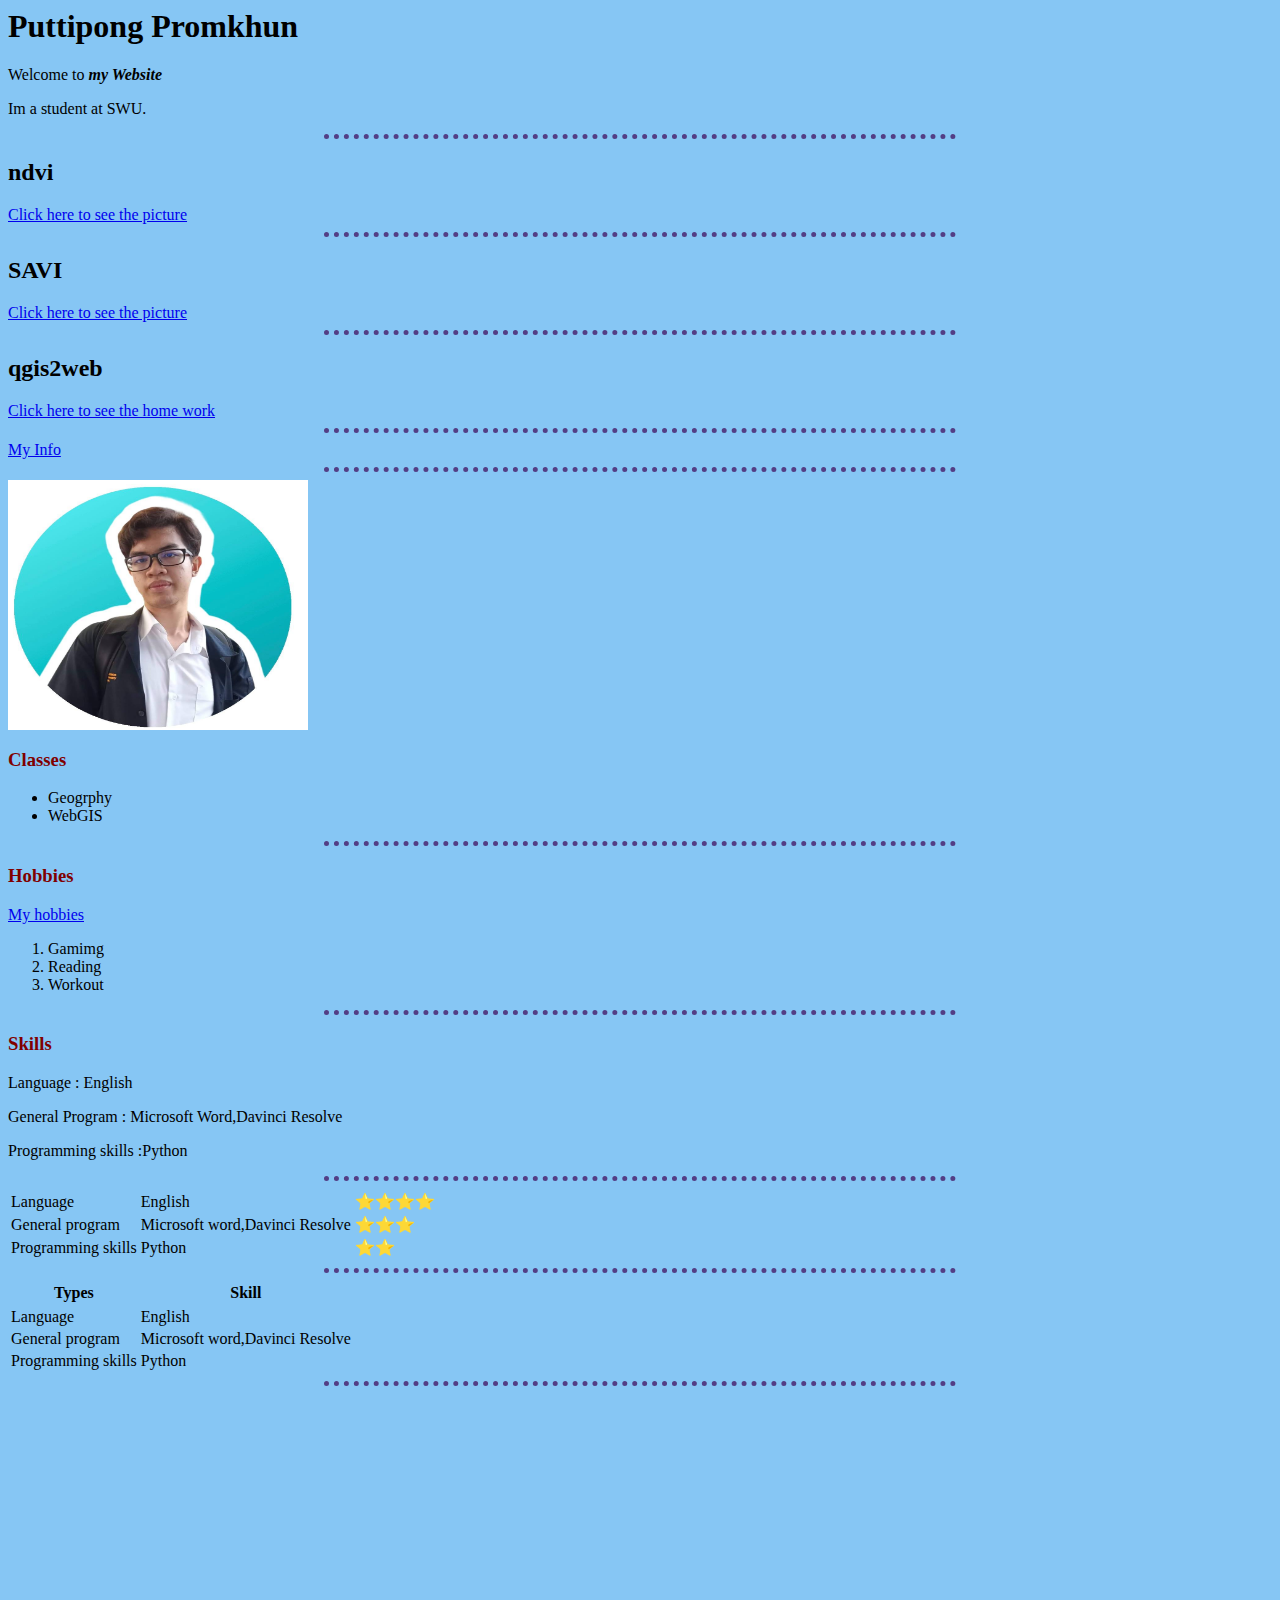
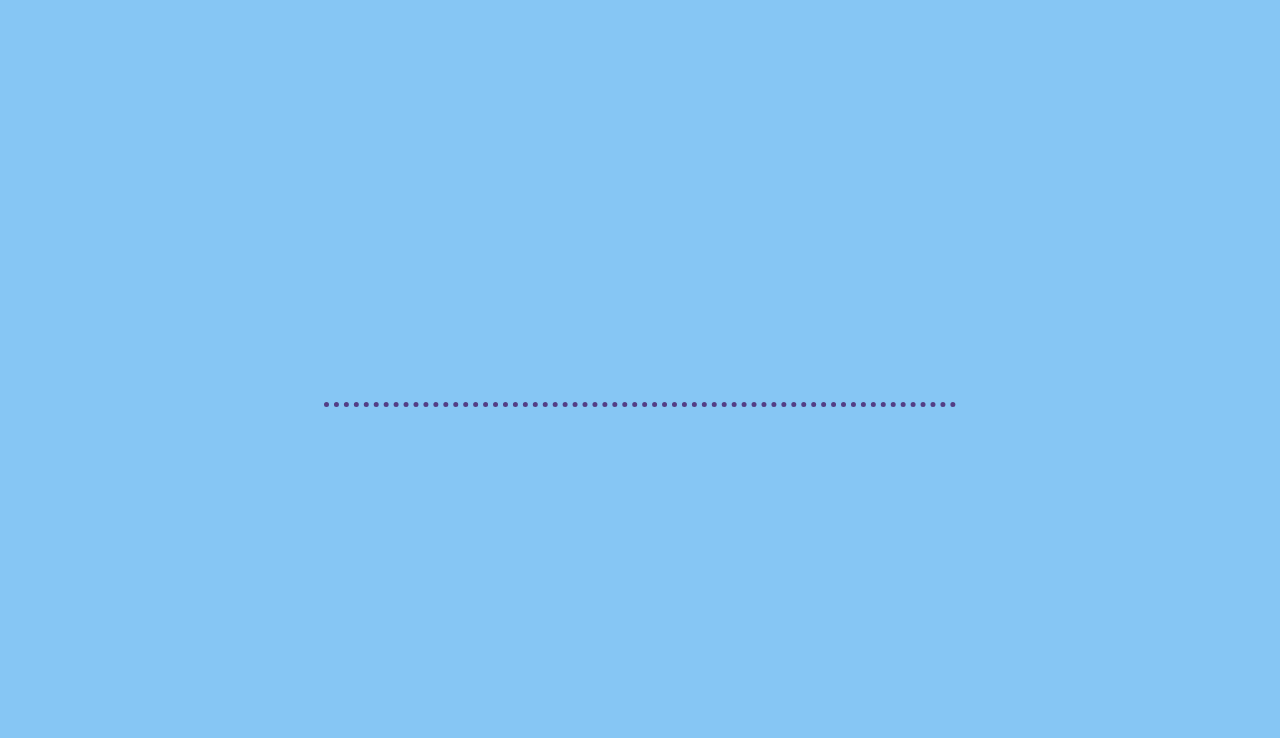
<file: index.html>
<html>
<html>
<head>
  <meta charset="UTF-8">
  <meta name="viewport" content="width=device-width, initial-scale=1.0">
  <meta http-equiv="X-UA-Compatible" content="ie=edge">
  <title>💚Puttipong's Website</title>

  <link rel="stylesheet" href="css\styles.css">
<!---style>
body {background-color:teal;
}
</<style media="screen">
</style>>
h1{
color: Crimson;
}
</style>
</head>
<!--inline CSS-->
<!--body style="background-color: #EFFFFD;"-->
<body>

<h1>Puttipong Promkhun</h1>
<p>Welcome to <strong><em> my Website</em></strong></p>
<p style = "color:bule;">Im a student at SWU.</p>
<hr>
<h2>ndvi</h2>
<a href="GEE1.html"> Click here to see the picture </a>
<hr>
<h2>SAVI</h2>
<a href="GEE2.html"> Click here to see the picture </a>
<hr>
<h2>qgis2web</h2>
<a href="qgis2web.html"> Click here to see the home work </a>
<hr>
<a href ="Contact-me.html"> My Info </a>
<hr>
<img src="Images/shop.jpg" alt="shop"style="width:300px;height:250px;">
<h3>Classes</h3>
<ul>
<li>Geogrphy</li>
<li>WebGIS</li>
</ul>
<hr>
<h3>Hobbies</h3>
<a href ="Hobbies.html"> My hobbies </a>
<ol>
  <li>Gamimg</li>
  <li>Reading</li>
  <li>Workout</li>
  </ol>
<hr>
<h3> Skills </h3>
<p>Language : English</p>
<p>General Program : Microsoft Word,Davinci Resolve</p>
<p>Programming skills :Python </p>
<hr>
<!-- Table Skill-->
<Table>
  <tr>
    <td>Language </td>
    <td>English </td>
    <td>⭐⭐⭐⭐</td>
  </tr>
  <tr>
    <td>General program </td>
    <td>Microsoft word,Davinci Resolve</td>
    <td>⭐⭐⭐</td>
  </tr>
  <tr>
    <td>Programming skills</td>
    <td>Python </td>
    <td>⭐⭐</td>
  </tr>
</table>
<hr>
<!-- Table Skil 2l-->
<Table>
  <tr>
    <thead>
      <th>Types</th>
      <th>Skill </th>
    </thead>
    <tbody>
      <tr>
    <td>Language </td>
    <td>English </td>
    <tbody>
  </tr>
  <tr>
    <td>General program </td>
    <td>Microsoft word,Davinci Resolve</td>
  </tr>
  <tr>
    <td>Programming skills</td>
    <td>Python </td>
  </tr>
</tbody>
</tr>
</table>
<hr>

<iframe src="https://www.google.com/maps/embed?pb=!1m14!1m8!1m3!1d248035.31111344686!2d100.4247344!3d13.7455676!3m2!1i1024!2i768!4f13.1!3m3!1m2!1s0x30e29ee109dab6e1%3A0xfd15aa1c632d9677!2z4Lih4Lir4Liy4Lin4Li04LiX4Lii4Liy4Lil4Lix4Lii4Lio4Lij4Li14LiZ4LiE4Lij4Li04LiZ4LiX4Lij4Lin4Li04LmC4Lij4LiS!5e0!3m2!1sth!2sth!4v1644292330865!5m2!1sth!2sth" width="800" height="600" style="border:0;" allowfullscreen="" loading="lazy"></iframe>
<hr>
<iframe width="560" height="315" src="https://www.youtube.com/embed/e8j2ipFkvlI" title="YouTube video player" frameborder="0" allow="accelerometer; autoplay; clipboard-write; encrypted-media; gyroscope; picture-in-picture" allowfullscreen></iframe>

</body>
</html>
</file>
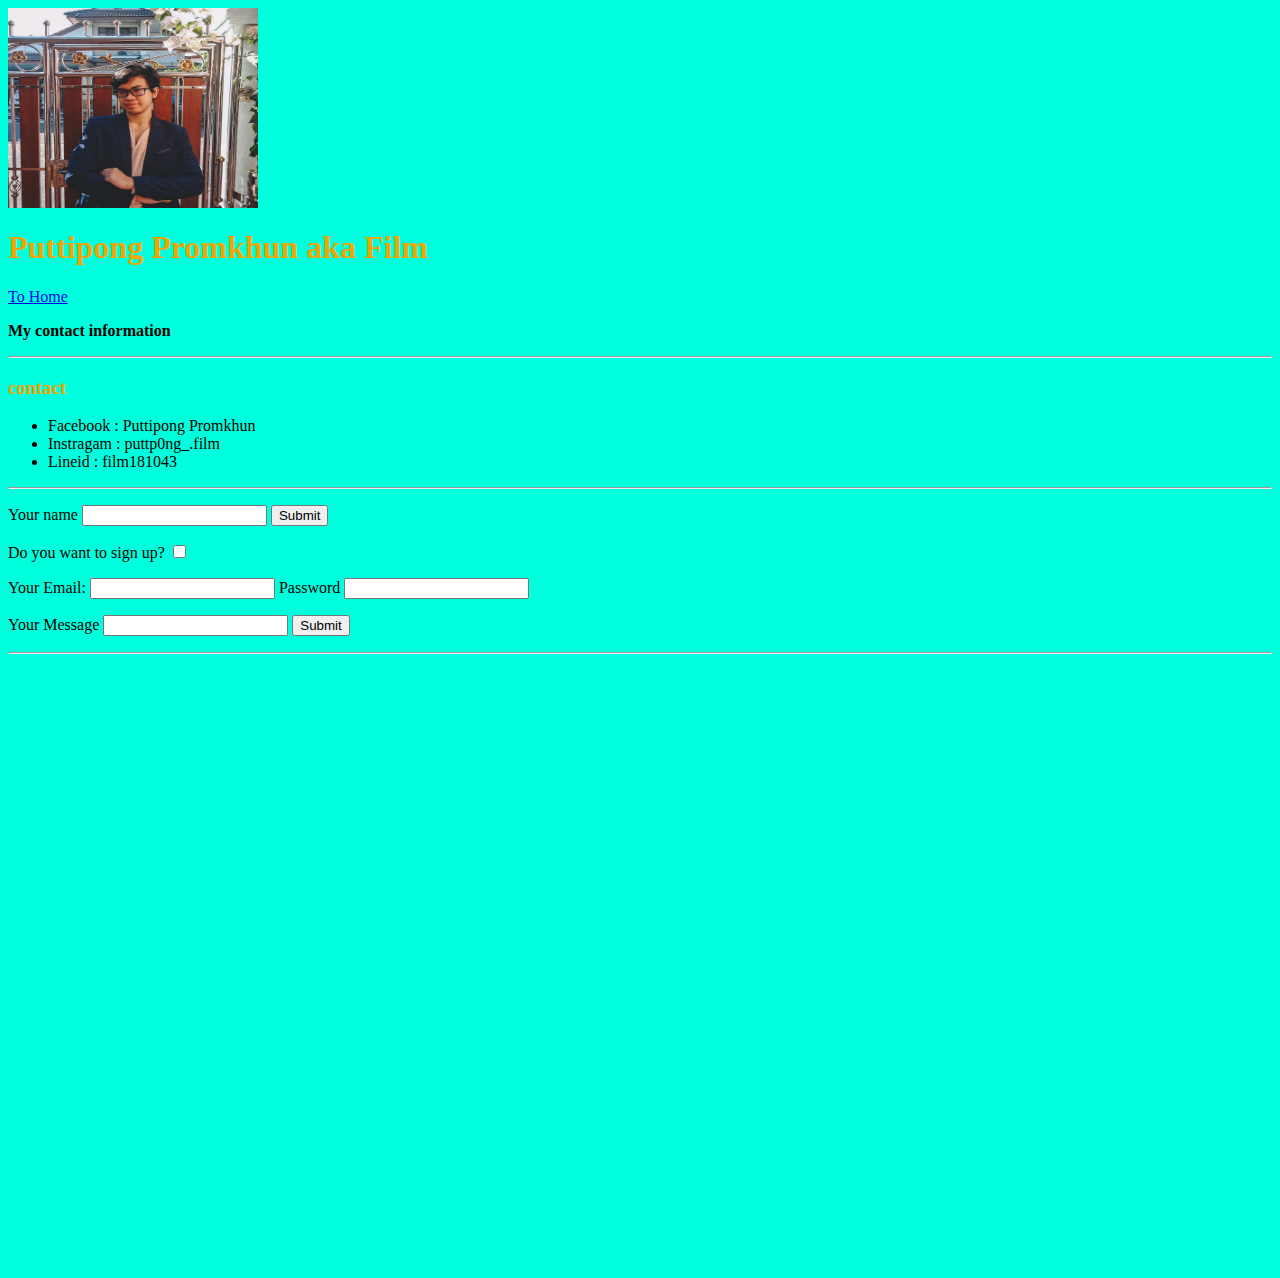
<file: Contact-me.html>
<html>
<html>
<head>
  <meta charset="UTF-8">
  <meta name="viewport" content="width=device-width, initial-scale=1.0">
  <meta http-equiv="X-UA-Compatible" content="ie=edge">
  <title>💚Puttipong's Website</title>
  <link rel="stylesheet" href="css\styles0.css">
</head>
<body>
<img src="Images/PuttipongP.jpg" alt="PuttipongP"style="width:250px;height:200px;">
<h1><strong>Puttipong Promkhun aka Film </strong></h1>
<a href ="index.html"> To Home </a>
<p><strong> My contact information</strong></p>
<hr>
<h3>contact</h3>
<ul>
<li>Facebook : Puttipong Promkhun</li>
<li>Instragam : puttp0ng_.film</li>
<li>Lineid : film181043 </li>
</ul>

<hr>
<form class="" action="index.html" method="post">
  <p><label>Your name</label>
  <input type="text" name="" value="">
  <input type="submit"> </p>
  <p><label>Do you want to sign up?</label>
  <input type="checkbox"> </p>
  <label>Your Email:</label>
  <input type="text" email="" value="">
  <label>Password</label>
  <input type="text" pass="" value="">
  <p><label>Your Message </label>
  <input type="text" message="" value="">
  <input type="submit"></p>
<hr>
</body>
<iframe src="https://www.google.com/maps/embed?pb=!1m14!1m8!1m3!1d248035.31111344686!2d100.4247344!3d13.7455676!3m2!1i1024!2i768!4f13.1!3m3!1m2!1s0x30e29ee109dab6e1%3A0xfd15aa1c632d9677!2z4Lih4Lir4Liy4Lin4Li04LiX4Lii4Liy4Lil4Lix4Lii4Lio4Lij4Li14LiZ4LiE4Lij4Li04LiZ4LiX4Lij4Lin4Li04LmC4Lij4LiS!5e0!3m2!1sth!2sth!4v1644292330865!5m2!1sth!2sth" width="800" height="600" style="border:0;" allowfullscreen="" loading="lazy"></iframe>
</html>
</file>
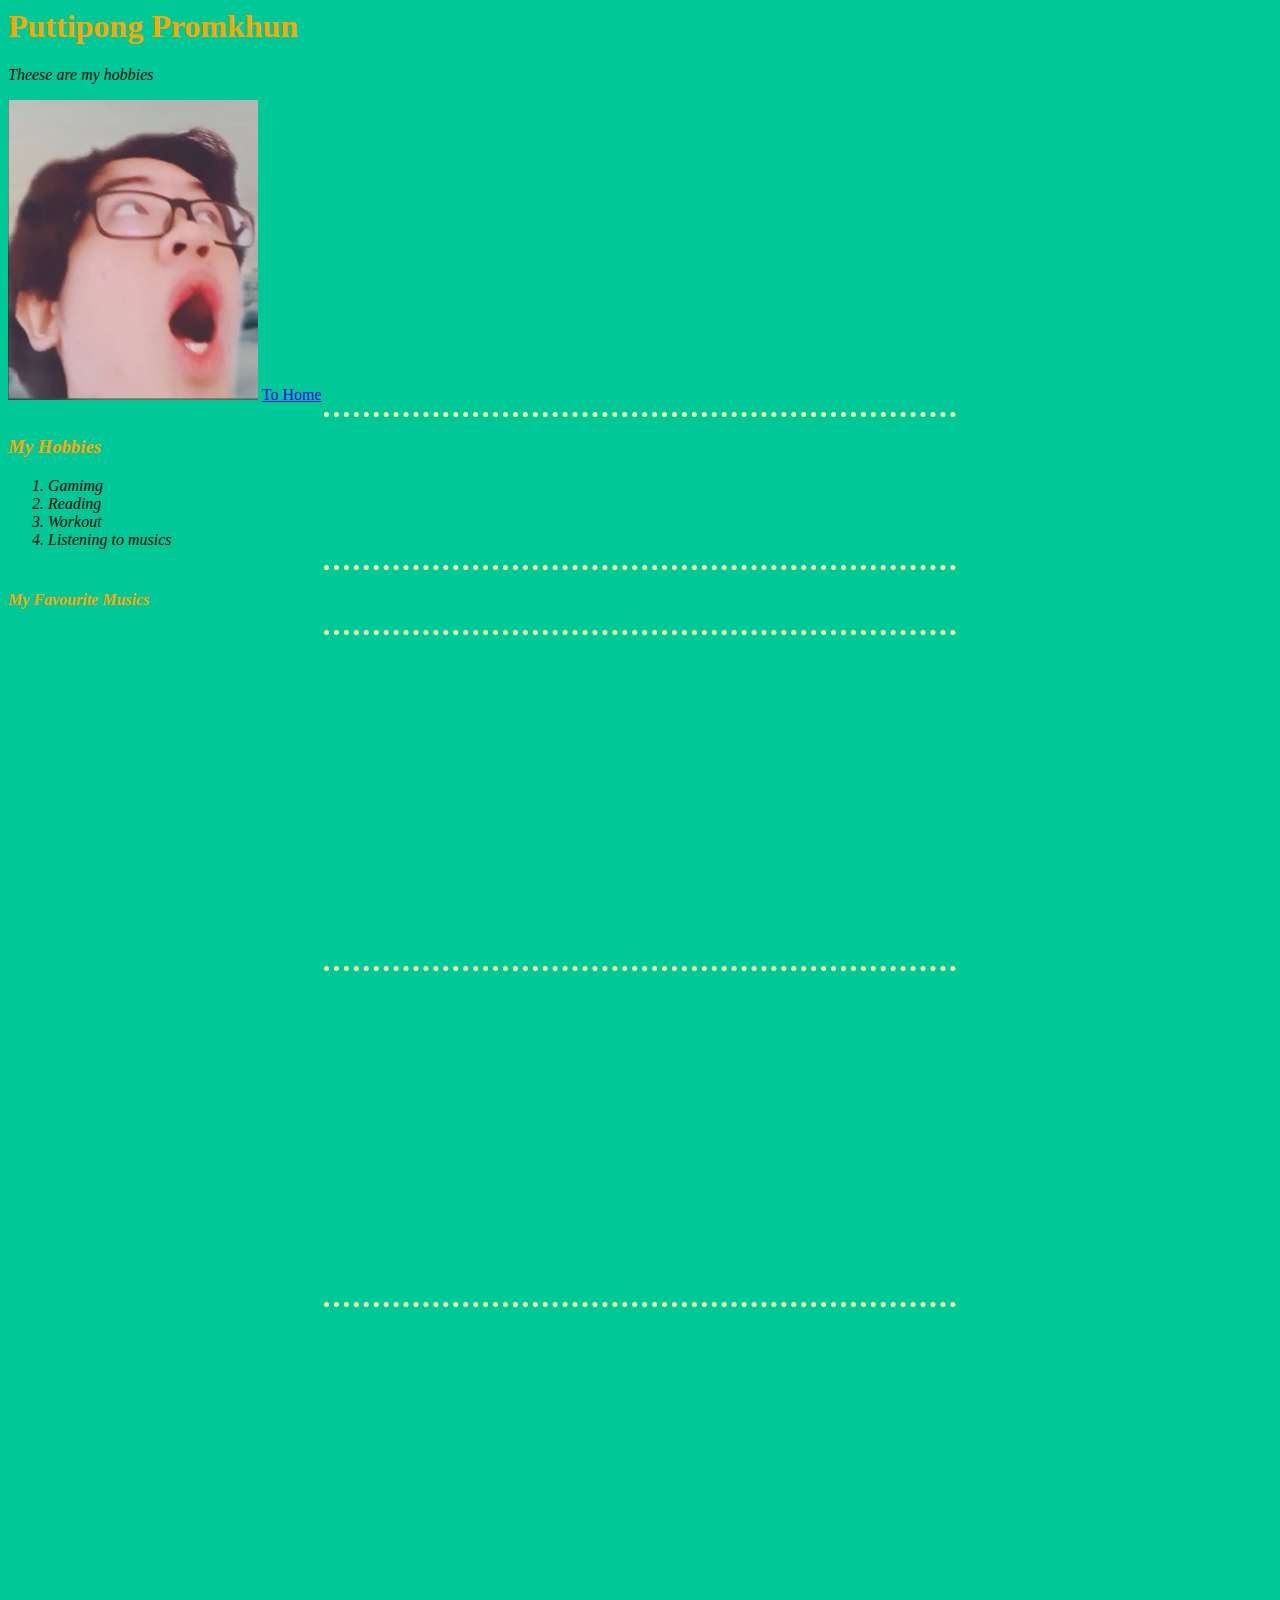
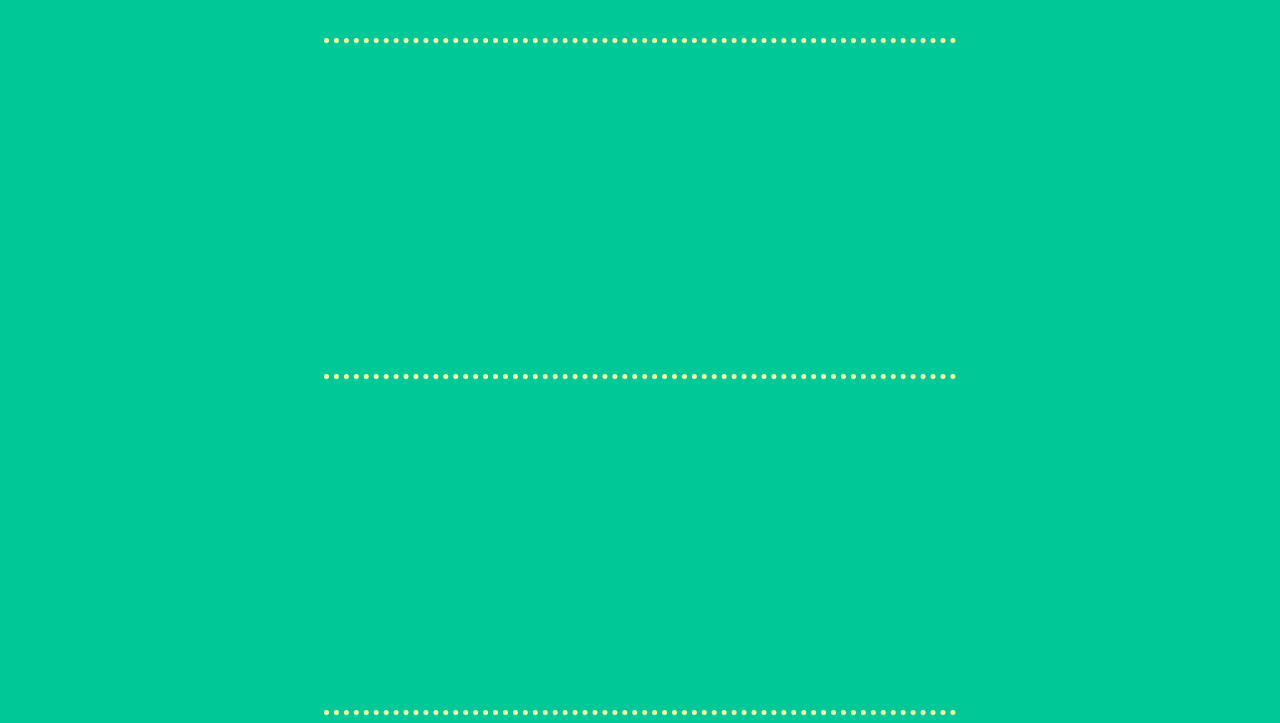
<file: Hobbies.html>
<html>
<html>
<head>
  <meta charset="UTF-8">
  <meta name="viewport" content="width=device-width, initial-scale=1.0">
  <meta http-equiv="X-UA-Compatible" content="ie=edge">
  <title>💚Puttipong's Website</title>
  <link rel="stylesheet" href="css\styles1.css">
</head>
<body>
<h1>Puttipong Promkhun</h1>
<p></strong><em>Theese are my hobbies</em></strong></p>
<img src="Images/pogfilm.jpg" alt="pogfilm" style="width:250px;height:300px;">
<a href ="index.html"> To Home </a>
<hr>
<h3><em>My Hobbies<em></h3>
<ol>
  <li>Gamimg</li>
  <li>Reading</li>
  <li>Workout</li>
  <li>Listening to musics</li>
  </ol>
<hr>
<h4><strong> My Favourite Musics</strong></h4>
<hr>
<iframe width="560" height="315" src="https://www.youtube.com/embed/dQw4w9WgXcQ" title="YouTube video player" frameborder="0" allow="accelerometer; autoplay; clipboard-write; encrypted-media; gyroscope; picture-in-picture" allowfullscreen></iframe>
<hr>
<iframe width="560" height="315" src="https://www.youtube.com/embed/yuoFLLHB1Fc" title="YouTube video player" frameborder="0" allow="accelerometer; autoplay; clipboard-write; encrypted-media; gyroscope; picture-in-picture" allowfullscreen></iframe>
<hr>
<iframe width="560" height="315" src="https://www.youtube.com/embed/YzKM5g_FwYU" title="YouTube video player" frameborder="0" allow="accelerometer; autoplay; clipboard-write; encrypted-media; gyroscope; picture-in-picture" allowfullscreen></iframe>
<hr>
<iframe width="560" height="315" src="https://www.youtube.com/embed/A0ngF8pxy9I" title="YouTube video player" frameborder="0" allow="accelerometer; autoplay; clipboard-write; encrypted-media; gyroscope; picture-in-picture" allowfullscreen></iframe>
<hr>
<iframe width="560" height="315" src="https://www.youtube.com/embed/bCDQN8iDCzo" title="YouTube video player" frameborder="0" allow="accelerometer; autoplay; clipboard-write; encrypted-media; gyroscope; picture-in-picture" allowfullscreen></iframe>
<hr>
</html>
</file>
